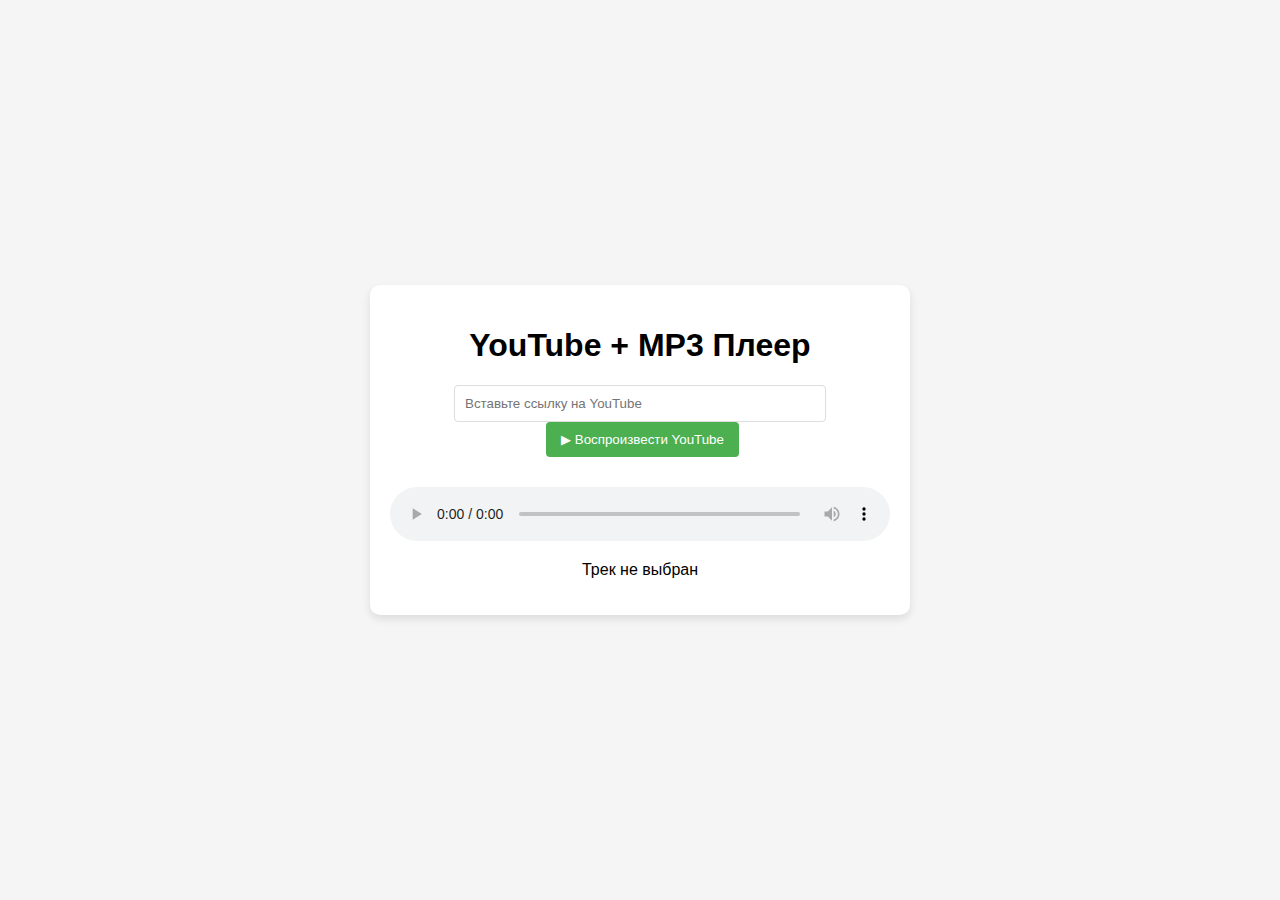
<file: templates/Index.html>
<!DOCTYPE html>
<html lang="ru">
<head>
    <meta charset="UTF-8">
    <meta name="viewport" content="width=device-width, initial-scale=1.0">
    <title>Онлайн-плеер</title>
    <link rel="stylesheet" href="styles.css">
</head>
<body>
<div class="player">
    <h1>YouTube + MP3 Плеер</h1>
    <div class="input-group">
        <input type="text" id="youtubeUrl" placeholder="Вставьте ссылку на YouTube">
        <button id="playYtBtn">▶ Воспроизвести YouTube</button>
    </div>
    <audio id="audio" controls></audio>
    <p id="nowPlaying">Трек не выбран</p>
</div>
</div>
<script src="script.js"></script>
</body>
</html>
</file>
<file: templates/styles.css>
/* styles.css */
body {
    font-family: Arial, sans-serif;
    background: #f5f5f5;
    display: flex;
    justify-content: center;
    align-items: center;
    min-height: 100vh;
    margin: 0;
}

.player {
    background: white;
    border-radius: 10px;
    box-shadow: 0 4px 8px rgba(0, 0, 0, 0.1);
    padding: 20px;
    width: 90%;
    max-width: 500px;
    text-align: center;
}

.input-group {
    margin: 20px 0;
}

input {
    width: 70%;
    padding: 10px;
    border: 1px solid #ddd;
    border-radius: 4px;
}

button {
    padding: 10px 15px;
    background: #4CAF50;
    color: white;
    border: none;
    border-radius: 4px;
    cursor: pointer;
    margin-left: 5px;
}

button:hover {
    background: #45a049;
}

audio {
    width: 100%;
    margin-top: 10px;
}

.track-info {
    margin-top: 15px;
    font-size: 14px;
    color: #555;
}
</file>
